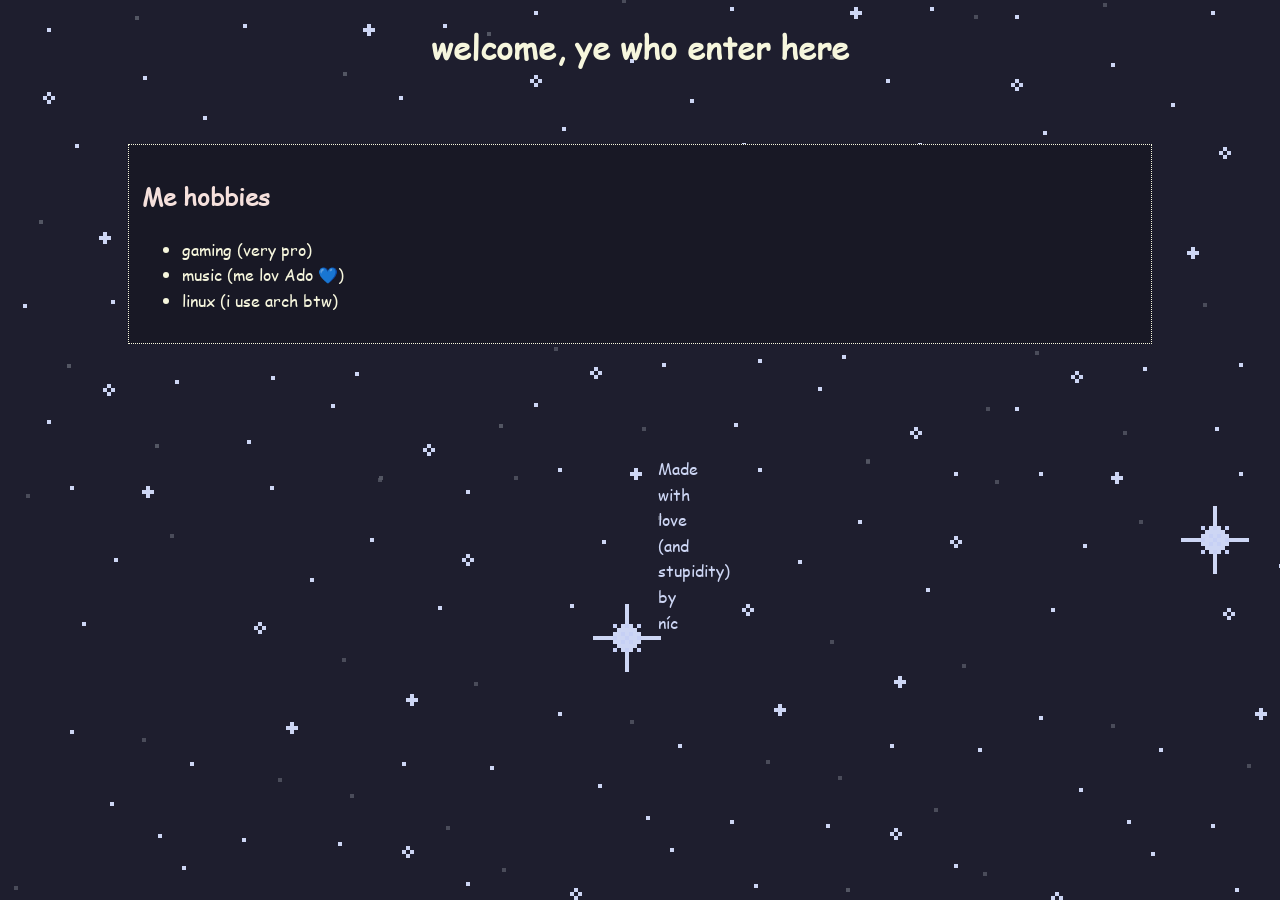
<file: index.html>
<!DOCTYPE html>
<html>
      <head>
            <meta charset="UTF-8">
            <meta name="viewport" content="width=device-width, initial-scale=1">
            <title>nic's cosmos</title>
            <link rel="stylesheet" href="style.css">
            <link rel="icon" type="image/png" sizes="16x16" href="icon/chomik.jpg">
            <script src="https://melonking.net/scripts/frame-link.js"></script>
      </head>
      <body>
            <div id="header">
                  <header><h1 style="text-align:center"><strong>welcome, ye who enter here</strong></h1></header>
                  <!--<iframe align="center" width="314" height="321" scrolling="no" src="https://gifypet.neocities.org/pet/pet.html?name=bob&dob=1773114507&gender=m&element=air&pet=anime.gif&map=tree.jpg&background=paper.jpg&tablecolor=black&textcolor=black" frameborder="0"></iframe>-->
            </div>
            <main>
            <div id="content">
                  <section class="box">
                        <h2>Me hobbies</h2>
                        <ul>
                              <li>gaming (very pro)</li>
                              <li>music (me lov Ado 💙)</li>
                              <li>linux (i use arch btw)</li>
                        </ul>
                  </section>
            </div>
            </main>
            <div id="footer">
                  <footer>Made with love (and stupidity) by níc</footer>
            </div>
      </body>
</html>
</file>
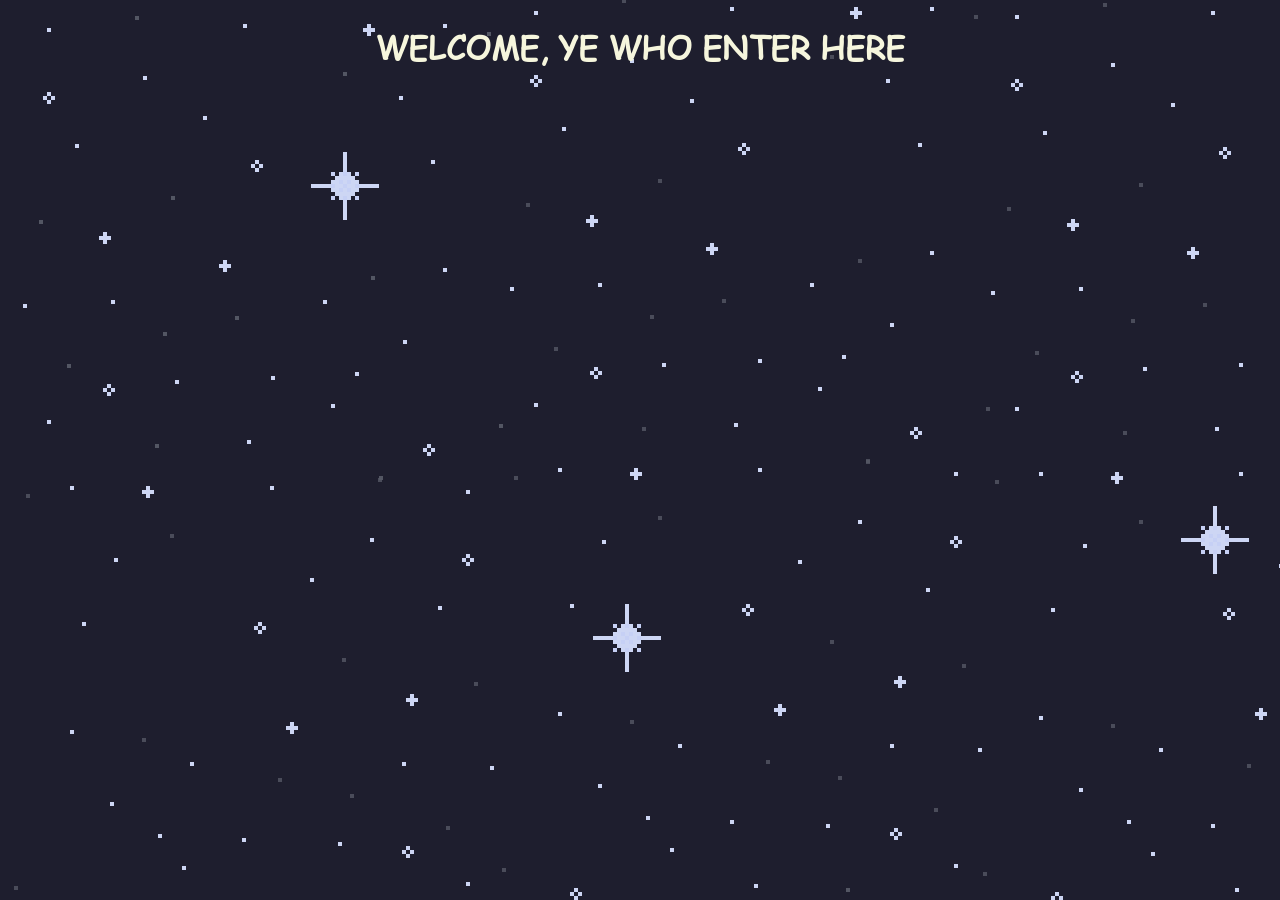
<file: main.html>
<!DOCTYPE html>
<html>
<head>
        <meta charset="UTF-8">
        <meta name="viewport" content="width=device-width, initial-scale=0.8">
        <title>nic's cosmos</title>
        <!-- The style.css file allows you to change the look of your 
        web pages.
        If you include the next line in all your web pages, they will
        all share the same look.
        This makes it easier to make new pages for your site. -->
        <link rel="stylesheet" href="style.css">
        <link rel="icon" type="image/png" sizes="16x16" href="icon/chomik.jpg">
        <script src="https://melonking.net/scripts/frame-link.js"></script>
</head>
<body>
        <h1 style="text-align:center">WELCOME, YE WHO ENTER HERE</h1>
        <!--<iframe align="center" width="314" height="321" scrolling="no" src="https://gifypet.neocities.org/pet/pet.html?name=bob&dob=1773114507&gender=m&element=Air&pet=anime.gif&map=tree.jpg&background=paper.jpg&tablecolor=black&textcolor=black" frameborder="0"></iframe>-->
</body>
</html>
</file>
<file: style.css>
@font-face {
      font-family: 'Comic Sans MS';
      src: url(comic.ttf);
}

:root {
      /* Catppuccin Mocha Colors */
      --rosewater: #f5e0dc;
      --flamingo: #f2cdcd;
      --pink: #f5c2e7;
      --mauve: #cba6f7;
      --red: #f38ba8;
      --maroon: #eba0ac;
      --peach: #fab387;
      --yellow: #f9e2af;
      --green: #a6e3a1;
      --teal: #94e2d5;
      --sky: #89dceb;
      --sapphire: #74c7ec;
      --blue: #89b4fa;
      --lavender: #b4befe;
      --text: #f6f6dd;
      --subtext1: #dfdfc9;
      --subtext0: #c7c7b3;
      --overlay2: #9399b2;
      --overlay1: #7f849c;
      --overlay0: #6c7086;
      --surface2: #585b70;
      --surface1: #45475a;
      --surface0: #313244;
      --base: #1e1e2e;
      --mantle: #181825;
      --crust: #11111b;
}

body {
      background-image: url('icon/tile.png');
      background-color: var(--base);
      image-rendering: pixelated;
      color: var(--text);
      font-family: 'Comic Sans MS';
      line-height: 1.6;
}

h1 {
      color: var(--text);
      font-family: 'Comic Sans MS';
}

h2 {
      color: var(--rosewater);
      font-family: 'Comic Sans MS';
}

p {
      color: var(--text);
      font-family: 'Comic Sans MS';
}

main {
      max-width: 1024px;
      margin:auto;
}

#container {
      position: relative;
      margin-left: 150px;
}

#content {
      padding-bottom:3em;
      padding-top:50px;
      margin-bottom:5pt;
}

.box {
      background-color: var(--mantle);
      padding: 10pt;
      margin-bottom: 5pt;
      border-style: dotted;
      border-color: var(--text);
      border-width: 1pt;
}

#footer {
      align:center;
      border-top: dotted;
      border-color: #cdd6f4;
      position: relative;
      text-align: center;
      color: #cdd6f4;
      bottom: 0;
      padding-top:3em;
      margin-left:650px;
      margin-right:650px;
}

.highlight {
      background-color: var(--surface0);
      padding: 2px 4px;
      border-radius: 3px;
}

.button {
      background-color: var(--blue);
      color: var(--crust);
      border: none;
      padding: 8px 16px;
      border-radius: 4px;
      cursor: pointer;
}

.button:hover {
      background-color: var(--sapphire);
}

.code {
      background-color: var(--surface1);
      color: var(--green);
      padding: 2px 4px;
      border-radius: 3px;
      font-family: monospace;
}

/* Additional classes for each color */
.rosewater { color: var(--rosewater); }
.flamingo { color: var(--flamingo); }
.pink { color: var(--pink); }
.mauve { color: var(--mauve); }
.red { color: var(--red); }
.maroon { color: var(--maroon); }
.peach { color: var(--peach); }
.yellow { color: var(--yellow); }
.green { color: var(--green); }
.teal { color: var(--teal); }
.sky { color: var(--sky); }
.sapphire { color: var(--sapphire); }
.blue { color: var(--blue); }
.lavender { color: var(--lavender); }
.subtext1 { color: var(--subtext1); }
.subtext0 { color: var(--subtext0); }
.overlay2 { color: var(--overlay2); }
.overlay1 { color: var(--overlay1); }
.overlay0 { color: var(--overlay0); }
.surface2 { color: var(--surface2); }
.surface1 { color: var(--surface1); }
.surface0 { color: var(--surface0); }
.text { color: var(--text); }
.mantle { color: var(--mantle); }
.crust { color: var(--crust); }
</file>
